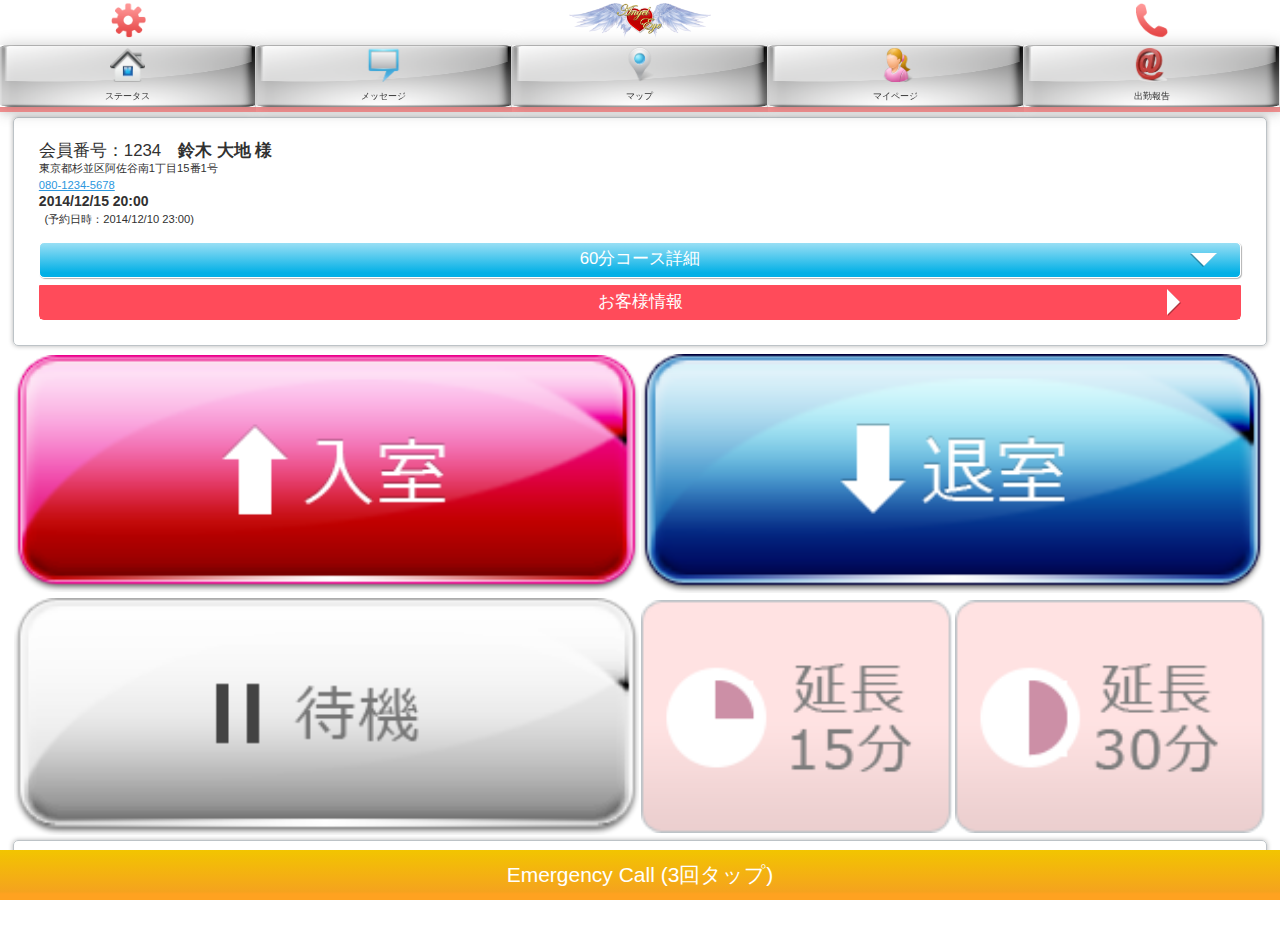
<file: app/src/main/assets/html/index.html>
<!DOCTYPE html>
<html lang="ja">
<head>
<meta charset="UTF-8" />
<meta name="keywords" content="">
<meta name="description" content="">
<meta name="viewport" content="width=device-width,initial-scale=1.0,minimum-scale=1.0,maximum-scale=1.0,user-scalable=no">
<title>Angel Eye-エンジェルアイ-</title>
<link href="css/style.css" rel="stylesheet" type="text/css" />
<link rel="apple-touch-icon" href="img/common/webclip.png" />
<script type="text/javascript">
	var date = new Date();
	var day = date.getDate();
	var month = date.getMonth()+1;
	var year = date.getFullYear();
	var hour = date.getHours()+":"+date.getMinutes();
	var today = year+"-"+month+"-"+day+" "+hour;
	
	function emergency(){ 
		Android.emergencyCall(today);
	}

	function enter(){
		Android.reservation("2015-04-03");
		/*var view = '<table><tr><td nowrap="nowrap" class="title">現在時刻</td>'+
		'<td nowrap="nowrap" class="time">'+22：55+'</td></tr><tr>'+
		'<td nowrap="nowrap" class="title">シャワーまで</td><td nowrap="nowrap" class="time">'
		+00：35+'</td></tr><tr><td nowrap="nowrap" class="entry_time"><span>入室</span>'+
		hour+'</td><td nowrap="nowrap" class="finish_time"><span>終了</span>'+
		23:30+'</td></tr></table>';
	}
	function finished(){
		var view = '<table><tr><td nowrap="nowrap" class="title">現在時刻</td>'+
		'<td nowrap="nowrap" class="time">'+22：55+'</td></tr><tr>'+
		'<td nowrap="nowrap" class="title">シャワーまで</td><td nowrap="nowrap" class="time">'
		+00：35+'</td></tr><tr><td nowrap="nowrap" class="entry_time"><span>入室</span>'+
		22：30+'</td><td nowrap="nowrap" class="finish_time"><span>終了</span>'+
		hour+'</td></tr></table>';
	}
	function waiting(){
		var view = '<table><tr><td nowrap="nowrap" class="title">現在時刻</td>'+
		'<td nowrap="nowrap" class="time">'+22：55+'</td></tr><tr>'+
		'<td nowrap="nowrap" class="title">シャワーまで</td><td nowrap="nowrap" class="time">'
		+00：35+'</td></tr><tr><td nowrap="nowrap" class="entry_time"><span>入室</span>'+
		22：30+'</td><td nowrap="nowrap" class="finish_time"><span>終了</span>'+
		23:30+'</td></tr></table>';
	}
	function longFif(){
		var view = '<table><tr><td nowrap="nowrap" class="title">現在時刻</td>'+
		'<td nowrap="nowrap" class="time">'+22：55+'</td></tr><tr>'+
		'<td nowrap="nowrap" class="title">シャワーまで</td><td nowrap="nowrap" class="time">'
		+00：35+'</td></tr><tr><td nowrap="nowrap" class="entry_time"><span>入室</span>'+
		22：30+'</td><td nowrap="nowrap" class="finish_time"><span>終了</span>'+
		23:30+'</td></tr></table>';
	}
	function longThi(){
		var view = '<table><tr><td nowrap="nowrap" class="title">現在時刻</td>'+
		'<td nowrap="nowrap" class="time">'+22：55+'</td></tr><tr>'+
		'<td nowrap="nowrap" class="title">シャワーまで</td><td nowrap="nowrap" class="time">'
		+00：35+'</td></tr><tr><td nowrap="nowrap" class="entry_time"><span>入室</span>'+
		22：30+'</td><td nowrap="nowrap" class="finish_time"><span>終了</span>'+
		23:30+'</td></tr></table>';*/
	}
</script>
</head>
<body>
<div id="wrapper">
  <header>
    <nav id="top_nav">
      <ul>
        <li class="states"><a href="states.html"><img src="img/common/icon_states.png" alt="states"></a></li>
        <li class="logo"><a href="index.html"><img src="img/common/logo.png" alt="logo"></a></li>
        <li class="tel"><a onClick="Android.call()"><img src="img/common/icon_tel.png" alt="tel"></a></li>
      </ul>
    </nav>
    <nav id="globalNav">
      <ul>
        <li><a href="index.html"><img src="img/common/icon_home.png" alt="ステータス"><br>
          ステータス</a></li>
        <li><a href="message.html"><img src="img/common/icon_message.png" alt="メッセージ"><br>
          メッセージ</a></li>
        <li><a href="map.html"><img src="img/common/icon_map.png" alt="マップ"><br>
          マップ</a></li>
        <li><a href="mypage.html"><img src="img/common/icon_mypage.png" alt="マイページ"><br>
          マイページ</a></li>
        <li><a href="mail.html" target="_blank"><img src="img/common/icon_mail.png" alt="出勤報告"><br>
          出勤報告</a></li>
      </ul>
    </nav>
  </header>
  <!--//header-->
 <script type="text/javascript" src="js/jquery.min.js"></script>
<script type="text/javascript" src="js/jquery-ui.js"></script>
<script type="text/javascript" src="js/opacity-rollover2.1.js"></script>
<script type="text/javascript" src="js/common.js"></script>
  <div id="contents">
    <div class="states_customer">
      <div class="box">
        <p class="name">会員番号：1234<span>鈴木 大地 様</span></p>

        <p class="address">東京都杉並区阿佐谷南1丁目15番1号</p>

        <p class="tel"><a href="tel:184-080-1234-5678">080-1234-5678</a></p>

        <p class="date"><strong>2014/12/15 20:00</strong><br>

          <span>(予約日時：2014/12/10 23:00)</span></p>

        <div id="accodion">

          <div id="states_customerBtn"><a href="#">60分コース詳細</a></div>

          <div id="states_customerDetails">

            <table>
              <tr>
                <td nowrap="nowrap" class="details">コース：16,000円<br>
                  指名：1,000円<br>
                  交通費：2,000円</td>
                <td nowrap="nowrap" class="total">19,000円</td>
              </tr>
            </table>
          </div>
          <!--//states_customer_details-->
        </div>
        <div class="btn_states"><a href="states_customer.html">お客様情報</a></div>
      </div>
      <!--//states_customer-->
    </div>
    <!--//states_customer-->
    <div id="main_btn">
      <table>
        <tr>
          <td width="50%"><a onClick="enter()"><img src="img/top/btn_entry.png" alt="入室"></a></td>
          <td colspan="2"><a onClick="finished()"><img src="img/top/btn_out.png" alt="退室"></a></td>
        </tr>
        <tr>
          <td><a onClick="waiting()"><img src="img/top/btn_stop.png" alt="待機"></a></td>
          <td width="25%"><a onClick="longFif()"><img src="img/top/btn_15.png" alt="延長１５分"></a></td>
          <td width="25%"><a onClick="longThi()"><img src="img/top/btn_30.png" alt="延長３０分"></a></td>
        </tr>
      </table>
    </div>
    <!--//main_btn-->
    <div id="timer">
    </div>
  </div>
  <!--//contents-->
</div>
<!--/wrapper-->
<div id="emergency"><a onClick="emergency()">Emergency Call (3回タップ)</a></div>
</body>
</html>
</file>
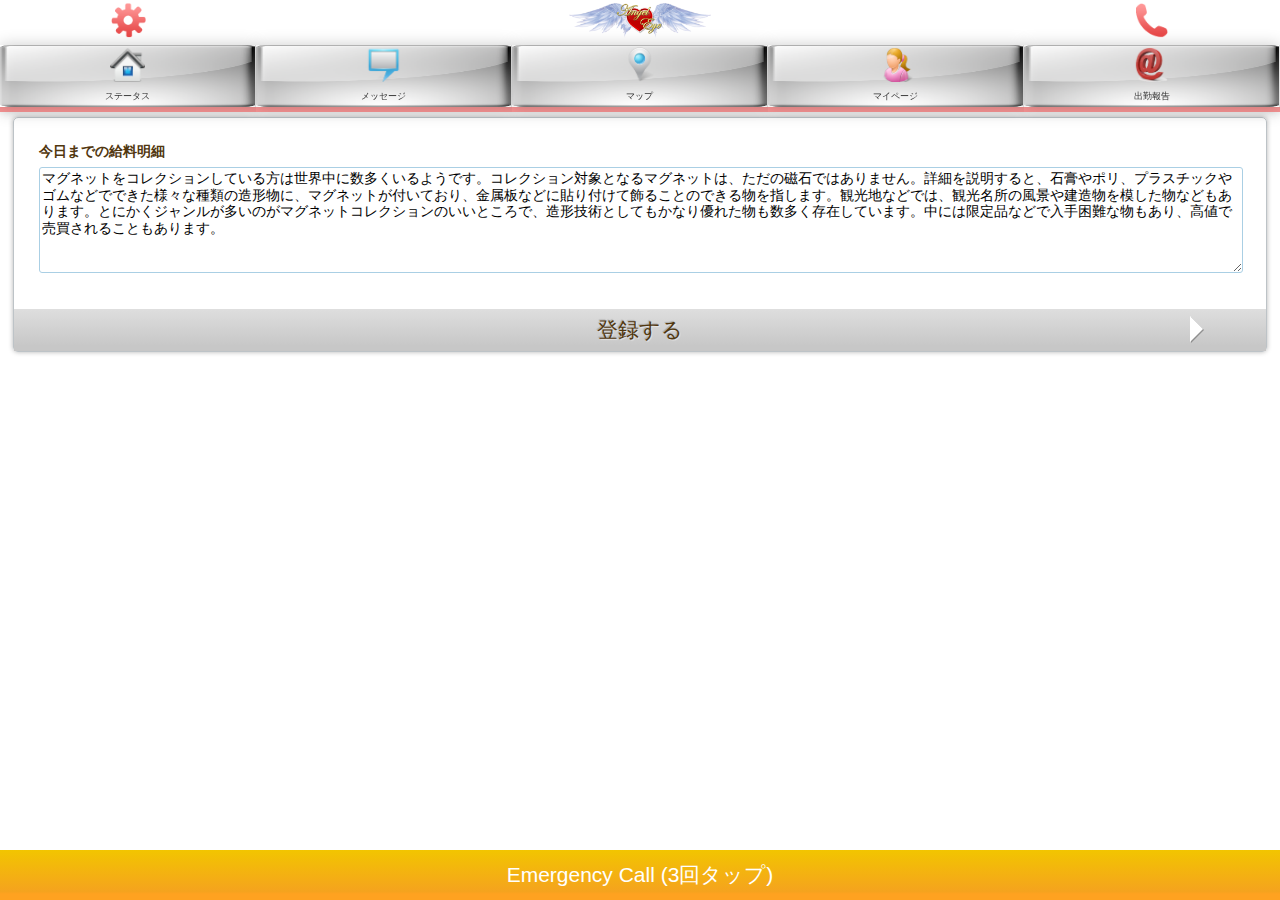
<file: app/src/main/assets/html/edit_memo.html>
<!DOCTYPE html>
<html lang="ja">
<head>
<meta charset="UTF-8" />
<meta name="keywords" content="">
<meta name="description" content="">
<meta name="viewport" content="width=device-width,initial-scale=1.0,minimum-scale=1.0,maximum-scale=1.0,user-scalable=no">
<title>Angel Eye-エンジェルアイ-</title>
<link href="css/style.css" rel="stylesheet" type="text/css" />
<script type="text/javascript">
function emergency(){ 
		var date = new Date();
		var day = date.getDate();
		var month = date.getMonth()+1;
		var year = date.getFullYear();
		var hour = date.getHours()+":"+date.getMinutes();
		var today = year+"-"+month+"-"+day+" "+hour;
		Android.emergencyCall(today);
	}
</script>
</head>
<body>
<div id="wrapper">
  <header>
    <nav id="top_nav">
      <ul>
        <li class="states"><a href="states.html"><img src="img/common/icon_states.png" alt="states"></a></li>
        <li class="logo"><a href="index.html"><img src="img/common/logo.png" alt="logo"></a></li>
        <li class="tel"><a onClick="Android.call()"><img src="img/common/icon_tel.png" alt="tel"></a></li>
      </ul>
    </nav>
    <nav id="globalNav">
      <ul>
        <li><a href="index.html"><img src="img/common/icon_home.png" alt="ステータス"><br>
          ステータス</a></li>
        <li><a href="message.html"><img src="img/common/icon_message.png" alt="メッセージ"><br>
          メッセージ</a></li>
        <li><a href="map.html"><img src="img/common/icon_map.png" alt="マップ"><br>
          マップ</a></li>
        <li><a href="mypage.html"><img src="img/common/icon_mypage.png" alt="マイページ"><br>
          マイページ</a></li>
        <li><a href="mail.html" target="_blank"><img src="img/common/icon_mail.png" alt="出勤報告"><br>
          出勤報告</a></li>
      </ul>
    </nav>
  </header>
  <!--//header-->
<script type="text/javascript" src="js/jquery.min.js"></script>
<script type="text/javascript" src="js/opacity-rollover2.1.js"></script>
  <div id="contents">
    <div class="memo">
      <div class="box">
        <h3>今日までの給料明細</h3>
        <textarea name="memo" cols="" rows="" class="wm h100" >マグネットをコレクションしている方は世界中に数多くいるようです。コレクション対象となるマグネットは、ただの磁石ではありません。詳細を説明すると、石膏やポリ、プラスチックやゴムなどでできた様々な種類の造形物に、マグネットが付いており、金属板などに貼り付けて飾ることのできる物を指します。観光地などでは、観光名所の風景や建造物を模した物などもあります。とにかくジャンルが多いのがマグネットコレクションのいいところで、造形技術としてもかなり優れた物も数多く存在しています。中には限定品などで入手困難な物もあり、高値で売買されることもあります。</textarea>
      </div>
      <div class="btn_edit"><a href="states_customer.html">登録する</a></div>
    </div>
  </div>
  <!--//contents-->
</div>
<!--/wrapper-->
<div id="emergency"><a onClick="emergency()">Emergency Call (3回タップ)</a></div>
</body>
</html>
</file>
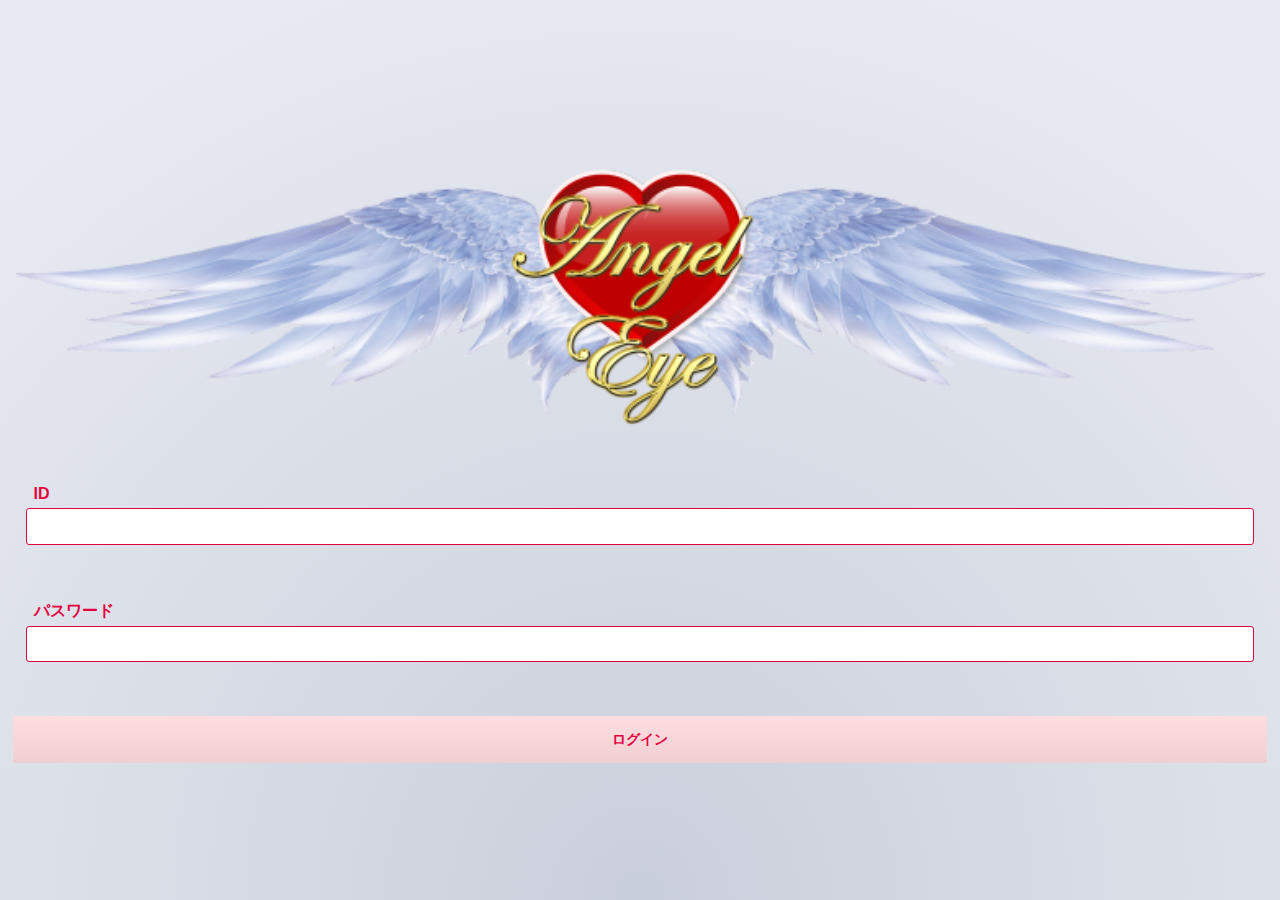
<file: app/src/main/assets/html/login.html>
<!DOCTYPE html>
<html lang="ja">
<head>
<meta charset="UTF-8" />
<meta name="keywords" content="">
<meta name="description" content="">
<meta name="viewport" content="width=device-width,initial-scale=1.0,minimum-scale=1.0,maximum-scale=1.0,user-scalable=no">
<title>Angel Eye-エンジェルアイ-</title>
<link href="css/style.css" rel="stylesheet" type="text/css" />
<script type="text/javascript">
	function login(){
		var id = document.form.id.value;
		var psw = document.form.password.value;
		if(Android.progress(id,psw)){
			window.open('index.html','_self');
		}
	}
</script>
</head>
<body class="login">
<div class="login_box" >
  <div class="inner cf" >
  <h1><img src="img/common/login.png" alt="Angel Eye-エンジェルアイ-"></h1>
    <form name="form" onSubmit="login(); return false">
      <div class="box user_name">
        <label><span>ID</span>
        <input type="text" name="id" value=""></label>
      </div>
      <div class="box user_name">
        <label><span>パスワード</span>
        <input type="password" name="password" value=""></label>
      </div>
    </form>
    <p align="center"><a onClick="login()" class="btn_login">ログイン</a></p>
  </div>
</div>
<!-- //login_box -->
</body>
</html>
</file>
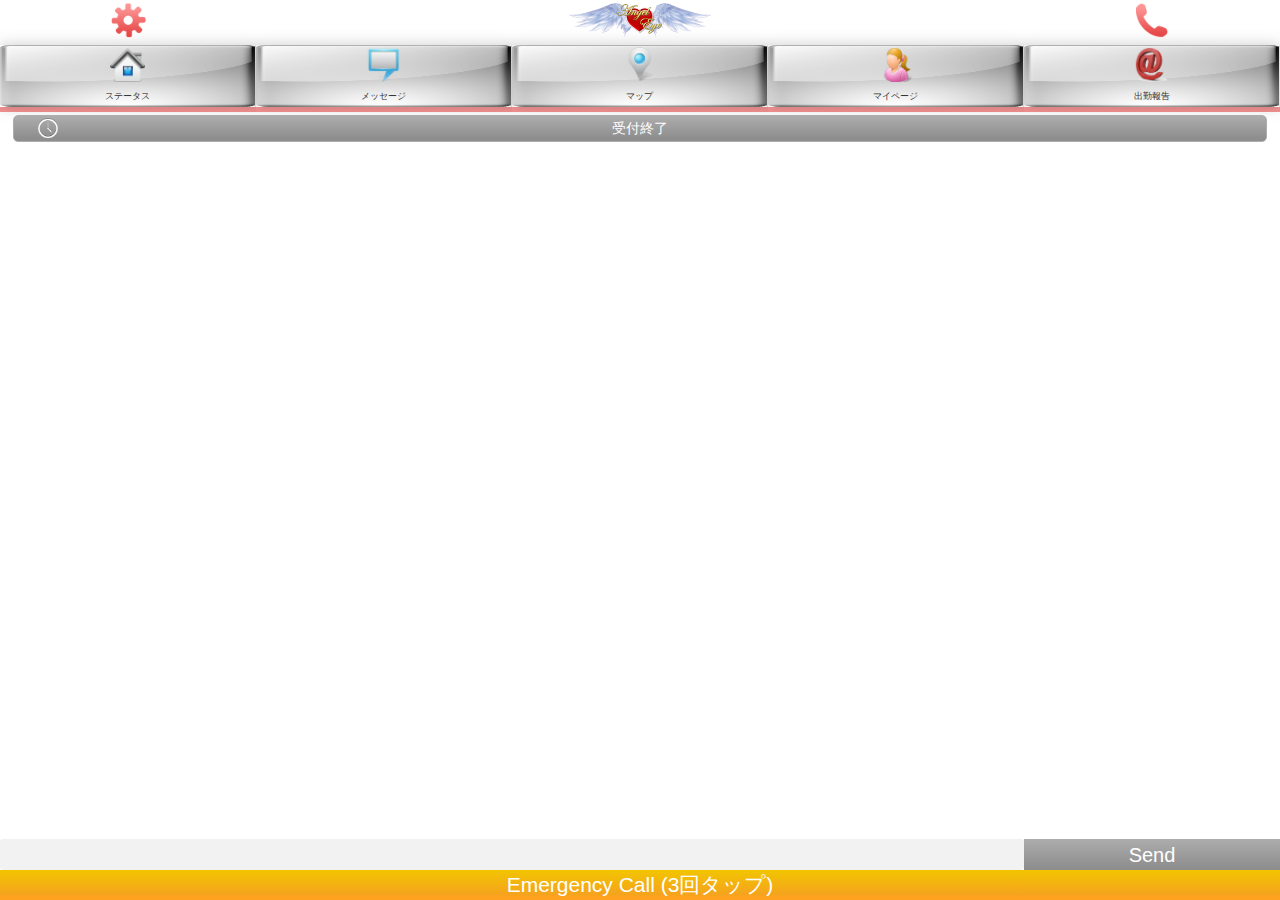
<file: app/src/main/assets/html/message.html>
<!DOCTYPE html>
<html lang="ja">
<head>
<meta charset="UTF-8" />
<meta name="keywords" content="">
<meta name="description" content="">
<meta name="viewport" content="width=device-width,initial-scale=1.0,minimum-scale=1.0,maximum-scale=1.0,user-scalable=no">
<title>Angel Eye-エンジェルアイ-</title>
<link href="css/style.css" rel="stylesheet" type="text/css" />
<script type="text/javascript">
	function emergency(){ 
		var date = new Date();
		var day = date.getDate();
		var month = date.getMonth()+1;
		var year = date.getFullYear();
		var hour = date.getHours()+":"+date.getMinutes();
		var today = year+"-"+month+"-"+day+" "+hour;
		Android.emergencyCall(today);
	}
	function load(){
		var history = Android.msgHistory();
		history = JSON.parse(history);
		var view = document.getElementById("space").innerHTML;
		
		for(var i=0; i<history.length ; i++){
			var test = history[i]
			if(test.type=="self"){
				view += '<li class="user"><div class="text">'+test.message
				+'</div><span>'+test.time+'<br>&nbsp;既読</span></li>' ;
			}else{
				view += '<li class="admin"><div class="text">'+test.message
				+'</div><span>'+test.time+'<br>&nbsp;</span></li>' ;
			}
		}
		document.getElementById("space").innerHTML = view;
		window.scrollTo(0,document.body.scrollHeight);
	}
</script>
</head>
<body onLoad="load()">
<div id="wrapper">
  <header style="box-shadow:none">
    <nav id="top_nav">
      <ul>
        <li class="states"><a href="states.html"><img src="img/common/icon_states.png" alt="states"></a></li>
        <li class="logo"><a href="index.html"><img src="img/common/logo.png" alt="logo"></a></li>
        <li class="tel"><a onClick="Android.call()"><img src="img/common/icon_tel.png" alt="tel"></a></li>
      </ul>
    </nav>
    <nav id="globalNav">
      <ul>
        <li><a href="index.html"><img src="img/common/icon_home.png" alt="ステータス"><br>
          ステータス</a></li>
        <li><a href="message.html"><img src="img/common/icon_message.png" alt="メッセージ"><br>
          メッセージ</a></li>
        <li><a href="map.html"><img src="img/common/icon_map.png" alt="マップ"><br>
          マップ</a></li>
        <li><a href="mypage.html"><img src="img/common/icon_mypage.png" alt="マイページ"><br>
          マイページ</a></li>
        <li><a href="mail.html" target="_blank"><img src="img/common/icon_mail.png" alt="出勤報告"><br>
          出勤報告</a></li>
      </ul>
    </nav>
    <div style="padding:3px 1% 0">
     <div id="btn_messge_fin"><a onClick="over()">受付終了</a></div>
    </div>
  </header>
  <!--//header-->
<script type="text/javascript" src="js/jquery.min.js"></script>
<script type="text/javascript" src="js/opacity-rollover2.1.js"></script>
<script type="text/javascript">
		function over(){
			var date = new Date();
			var day = date.getDate();
			var month = date.getMonth()+1;
			var year = date.getFullYear();
			var hour = date.getHours()+":"+date.getMinutes()+":"+date.getSeconds(); 
			var today = year+"-"+month+"-"+day+" "+hour;
			var view = document.getElementById("space").innerHTML;
			view += '<li><div class="last_message">本日の業務は終了いたしました。</div><span>'
			+today+'</span></li>';
		  	document.getElementById("space").innerHTML = view;
			window.scrollTo(0,document.body.scrollHeight);
			Android.sendOver("本日の業務は終了いたしました。",hour);
		}
		function admMsg(msg){
			var view = document.getElementById("space").innerHTML;
			var sns = String(msg);
			view += '<li class="admin"><div class="text">'+sns+'</div><span>20:20<br>&nbsp;</span></li>'
			document.getElementById("space").innerHTML = view;
			window.scrollTo(0,document.body.scrollHeight);
		}
		function send(){
			var date = new Date();
			var day = date.getDate();
			var month = date.getMonth()+1;
			var year = date.getFullYear();
			var hour = date.getHours()+":"+date.getMinutes()+":"+date.getSeconds(); 
			var today = year+"-"+month+"-"+day+" "+hour;
			var sendM = document.form01.input01.value;
			var view = document.getElementById("space").innerHTML;
			view += '<li class="user"><div class="text">'+sendM+'</div><span>20:20<br>&nbsp;既読</span></li>'
			window.scrollTo(0,document.body.scrollHeight);
			document.getElementById("space").innerHTML = view;
			document.form01.input01.value = "";
			Android.sendMsg(sendM, today);
		}
</script>
  <div id="contents" style="position:relative;	top:120px;">
      <div id="messge_area">
        <ul>
            <div id="space"></div>
        </ul>
      </div>
      
  </div>
  <!--//contents-->
</div>
<!--/wrapper-->
<form action="send()" name="form01" id="textMessage" onSubmit="send(); return false">
      <input type="text"  name="input01" autocomplete="off" />
      <a onClick="send()" >Send</a>
</form>
<div id="emergency"><a onClick="emergency()" style="line-height:30px">Emergency Call (3回タップ)</a></div>
</body>
</html>
</file>
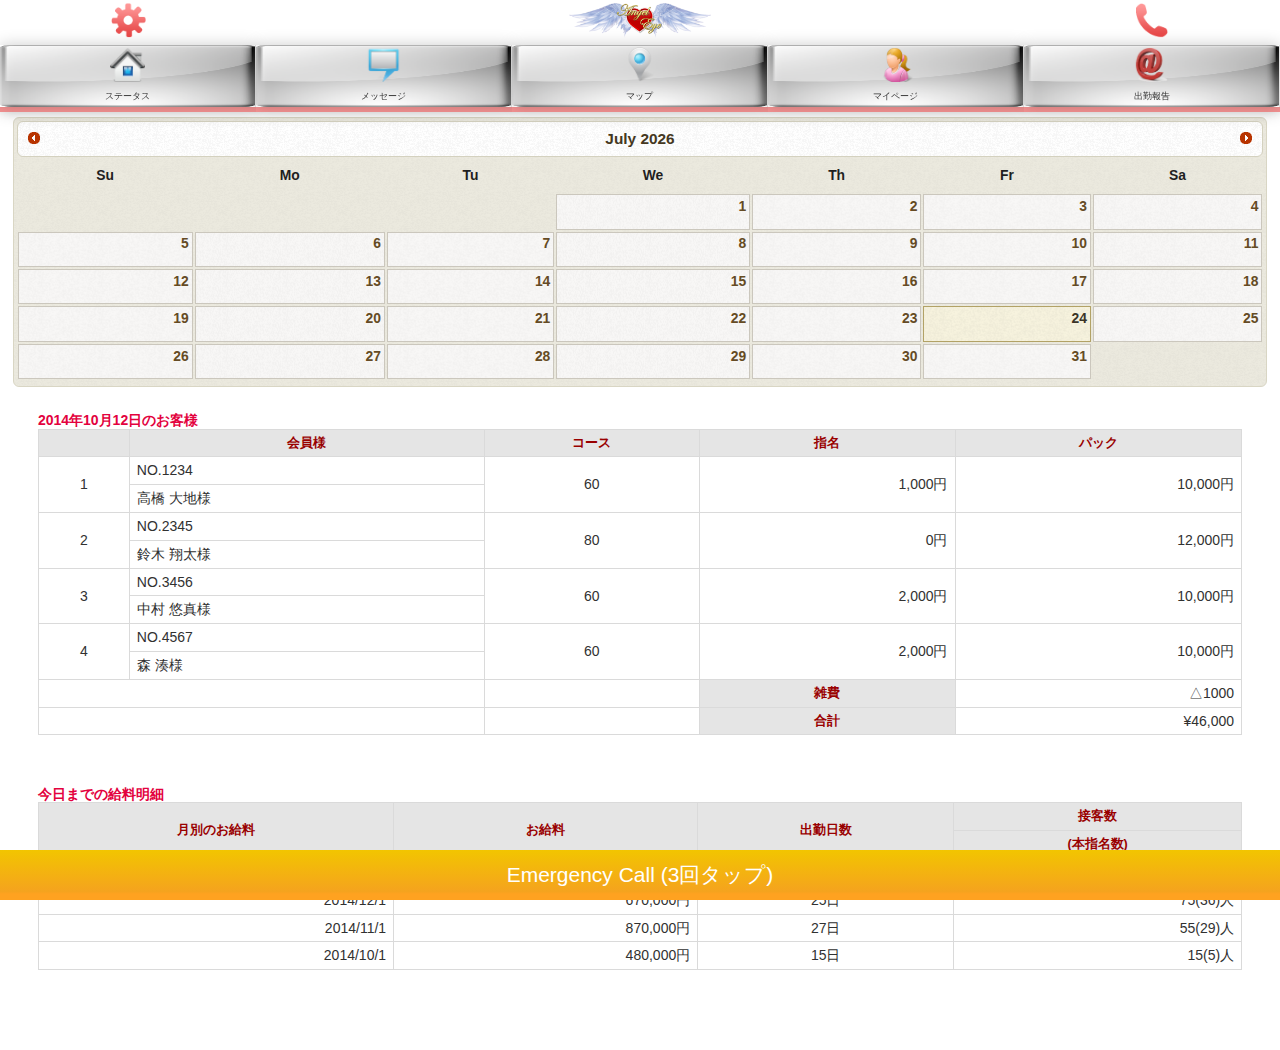
<file: app/src/main/assets/html/mypage.html>
<!DOCTYPE html>
<html lang="ja">
<head>
<meta charset="UTF-8" />
<meta name="keywords" content="">
<meta name="description" content="">
<meta name="viewport" content="width=device-width, initial-scale=1">
<title>Angel Eye-エンジェルアイ-</title>
<link href="css/style.css" rel="stylesheet" type="text/css" />
<script type="text/javascript">
function emergency(){ 
		var date = new Date();
		var day = date.getDate();
		var month = date.getMonth()+1;
		var year = date.getFullYear();
		var hour = date.getHours()+":"+date.getMinutes();
		var today = year+"-"+month+"-"+day+" "+hour;
		Android.emergencyCall(today);
	}
</script>
</head>
<body>
<div id="wrapper">
  <header>
    <nav id="top_nav">
      <ul>
        <li class="states"><a href="states.html"><img src="img/common/icon_states.png" alt="states"></a></li>
        <li class="logo"><a href="index.html"><img src="img/common/logo.png" alt="logo"></a></li>
        <li class="tel"><a onClick="Android.call()"><img src="img/common/icon_tel.png" alt="tel"></a></li>
      </ul>
    </nav>
    <nav id="globalNav">
      <ul>
        <li><a href="index.html"><img src="img/common/icon_home.png" alt="ステータス"><br>
          ステータス</a></li>
        <li><a href="message.html"><img src="img/common/icon_message.png" alt="メッセージ"><br>
          メッセージ</a></li>
        <li><a href="map.html"><img src="img/common/icon_map.png" alt="マップ"><br>
          マップ</a></li>
        <li><a href="mypage.html"><img src="img/common/icon_mypage.png" alt="マイページ"><br>
          マイページ</a></li>
        <li><a href="mail.html" target="_blank"><img src="img/common/icon_mail.png" alt="出勤報告"><br>
          出勤報告</a></li>
      </ul>
    </nav>
  </header>
  <!--//header-->
 <script type="text/javascript" src="js/jquery.min.js"></script>
<script type="text/javascript" src="js/jquery-ui.js"></script>
<script type="text/javascript" src="js/opacity-rollover2.1.js"></script>
<script type="text/javascript" src="js/common.js"></script>
  <div id="contents">
    <div id="datepicker"></div>
    <div class="box">
    <h3>2014年10月12日のお客様</h3>
      <table class="table_horizon">
      <tr>
        <th nowrap></th>
        <th colspan="2" nowrap>会員様</th>
        <th nowrap>コース</th>
        <th nowrap>指名 </th>
        <th nowrap>パック </th>
      </tr>

      <tr>
        <td rowspan="2" class="cen">1</td>
        <td colspan="2">NO.1234</td>
        <td rowspan="2" align="right" class="cen">60</td>
        <td rowspan="2" align="right">1,000円</td>
        <td rowspan="2" align="right">10,000円</td>
      </tr>
      <tr>
        <td colspan="2">高橋    大地様</td>
      </tr>
      <tr>
        <td rowspan="2" class="cen">2</td>
        <td colspan="2">NO.2345</td>
        <td rowspan="2" align="right" class="cen">80</td>
        <td rowspan="2" align="right">0円</td>
        <td rowspan="2" align="right">12,000円</td>
      </tr>
      <tr>
        <td colspan="2">鈴木 翔太様</td>
      </tr>
      <tr>
        <td rowspan="2" class="cen">3</td>
        <td colspan="2">NO.3456</td>
        <td rowspan="2" align="right" class="cen">60</td>
        <td rowspan="2" align="right">2,000円</td>
        <td rowspan="2" align="right">10,000円</td>
      </tr>
      <tr>
        <td colspan="2">中村 悠真様</td>
      </tr>
      <tr>
        <td rowspan="2" class="cen">4</td>
        <td colspan="2">NO.4567</td>
        <td rowspan="2" align="right" class="cen">60</td>
        <td rowspan="2" align="right">2,000円</td>
        <td rowspan="2" align="right">10,000円</td>
      </tr>
      <tr>
        <td colspan="2">森 湊様</td>
      </tr>
      </tbody>
      <tfoot>
      <tr>
        <td colspan="3"></td>
        <td></td>
        <th nowrap>雑費 </th>
        <td align="right">△1000 </td>
      </tr>
      <tr>
        <td colspan="3"></td>
        <td></td>
        <th nowrap>合計 </th>
        <td align="right">¥46,000</td>
      </tr>
      </tfoot>
    </table>
    </div>
    <div class="box">
    <h3>今日までの給料明細</h3>
    <table class="table_horizon">
      <tr>
        <th colspan="2" rowspan="2" nowrap>月別のお給料</th>
        <th colspan="2" rowspan="2" nowrap>お給料</th>
        <th rowspan="2" nowrap>出勤日数</th>
        <th nowrap>接客数</th>
      </tr>
      <tr>
        <th nowrap>(本指名数)</th>
      </tr>
      <tr>
        <td colspan="2" align="right">2015/1/1</td>
        <td colspan="2" align="right">520,000円</td>
        <td class="cen">20日</td>
        <td align="right">67(10)人</td>
      </tr>
      <tr>
        <td colspan="2" align="right">2014/12/1</td>
        <td colspan="2" align="right">670,000円</td>
        <td class="cen">25日</td>
        <td align="right">75(36)人</td>
      </tr>
      <tr>
        <td colspan="2" align="right">2014/11/1</td>
        <td colspan="2" align="right">870,000円</td>
        <td class="cen">27日</td>
        <td align="right">55(29)人</td>
      </tr>
      <tr>
        <td colspan="2" align="right">2014/10/1</td>
        <td colspan="2" align="right">480,000円</td>
        <td class="cen">15日</td>
        <td align="right">15(5)人</td>
      </tr>
    </table>
    </div>
  </div>
  <!--//contents-->
</div>
<!--/wrapper-->
<div id="emergency"><a onClick="emergency()">Emergency Call (3回タップ)</a></div>
</body>
</html>
</file>
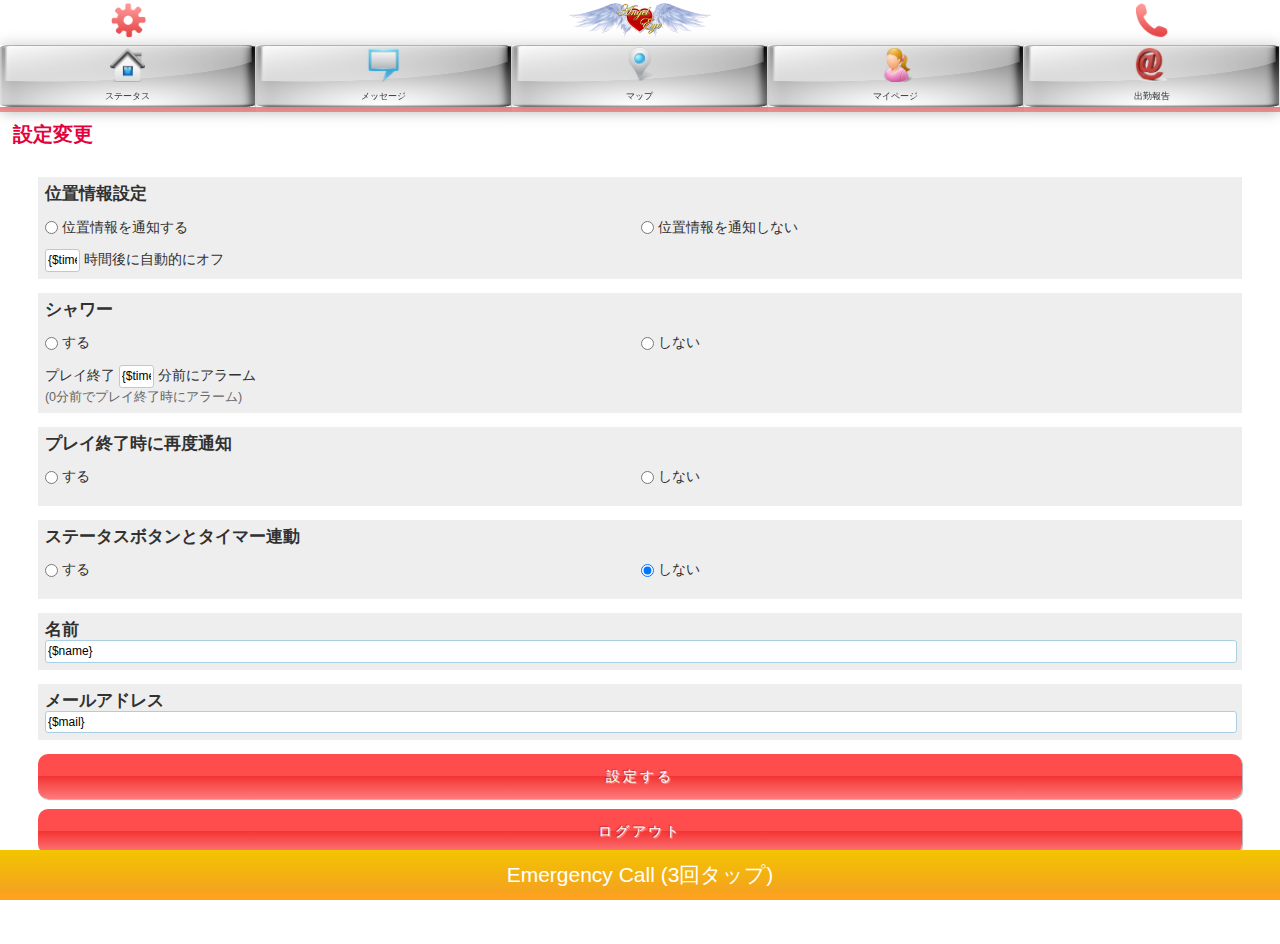
<file: app/src/main/assets/html/states.html>
<!DOCTYPE html>
<html lang="ja">
<head>
<meta charset="UTF-8" />
<meta name="keywords" content="">
<meta name="description" content="">
<meta name="viewport" content="width=device-width,initial-scale=1.0,minimum-scale=1.0,maximum-scale=1.0,user-scalable=no">
<title>Angel Eye-エンジェルアイ-</title>
<link href="css/style.css" rel="stylesheet" type="text/css" />
<script type="text/javascript">
function emergency(){ 
		var date = new Date();
		var day = date.getDate();
		var month = date.getMonth()+1;
		var year = date.getFullYear();
		var hour = date.getHours()+":"+date.getMinutes();
		var today = year+"-"+month+"-"+day+" "+hour;
		Android.emergencyCall(today);
	}
function logout(){
	Android.logOut();
}
</script>
</head>
<body>
<div id="wrapper">
  <header>
    <nav id="top_nav">
      <ul>
        <li class="states"><a href="states.html"><img src="img/common/icon_states.png" alt="states"></a></li>
        <li class="logo"><a href="index.html"><img src="img/common/logo.png" alt="logo"></a></li>
        <li class="tel"><a onClick="Android.call()"><img src="img/common/icon_tel.png" alt="tel"></a></li>
      </ul>
    </nav>
    <nav id="globalNav">
      <ul>
        <li><a href="index.html"><img src="img/common/icon_home.png" alt="ステータス"><br>
          ステータス</a></li>
        <li><a href="message.html"><img src="img/common/icon_message.png" alt="メッセージ"><br>
          メッセージ</a></li>
        <li><a href="map.html"><img src="img/common/icon_map.png" alt="マップ"><br>
          マップ</a></li>
        <li><a href="mypage.html"><img src="img/common/icon_mypage.png" alt="マイページ"><br>
          マイページ</a></li>
        <li><a href="mail.html" target="_blank"><img src="img/common/icon_mail.png" alt="出勤報告"><br>
          出勤報告</a></li>
      </ul>
    </nav>
  </header>
  <!--//header-->
 <script type="text/javascript" src="js/jquery.min.js"></script>
<script type="text/javascript" src="js/opacity-rollover2.1.js"></script>
  <div id="contents">
  <h2>設定変更</h2>
    <div class="box">
      <form action="" method="post">
        <div class="set">
          <h4>位置情報設定</h4>
          <label>
            <input name="gps" type="radio" id="gps_0" value="1">
            位置情報を通知する</label>
          <label>
            <input name="gps" type="radio" id="gps_1" value="2" checked>
            位置情報を通知しない</label>
          <br>
          <input name="time" type="text" value="{$time}" size="2" maxlength="2">
          時間後に自動的にオフ </div>
        <div class="set">
          <h4>シャワー</h4>
          <label>
            <input type="radio" name="gps" value="1" id="gps_0">
            する</label>
          <label>
            <input name="gps" type="radio" id="gps_1" value="2" checked>
            しない</label>
          <br>
          プレイ終了
          <input name="time" type="text" value="{$time}" size="2" maxlength="2">
          分前にアラーム<br>
          <span class="sample">(0分前でプレイ終了時にアラーム)</span> </div>
        <div class="set">
          <h4>プレイ終了時に再度通知</h4>
          <label>
            <input type="radio" name="gps" value="1" id="gps_0">
            する</label>
          <label>
            <input name="gps" type="radio" id="gps_1" value="2" checked>
            しない</label>
          <br>
        </div>
        <div class="set">
          <h4>ステータスボタンとタイマー連動</h4>
          <label>
            <input type="radio" name="gps" value="1" id="gps_0">
            する</label>
          <label>
            <input name="gps" type="radio" id="gps_1" value="2" checked>
            しない</label>
          <br>
        </div>
        <div class="set">
          <h4>名前</h4>
          <input type="text" name="name" id="name" value="{$name}" class="wm">
        </div>
        <div class="set">
          <h4>メールアドレス</h4>
          <input name="mail" type="text" value="{$mail}" class="wm" id="mail">
        </div>
        <div class="btn_center"> <a href="#" class="btn">設定する</a> </div>
        <div class="btn_center"> <a href="#" class="btn" onClick="logout()">ログアウト</a> </div>
      </form>
    </div>
  </div>
  <!--//contents-->
</div>
<!--/wrapper-->
<div id="emergency"><a onClick="emergency()">Emergency Call (3回タップ)</a></div>
</body>
</html>
</file>
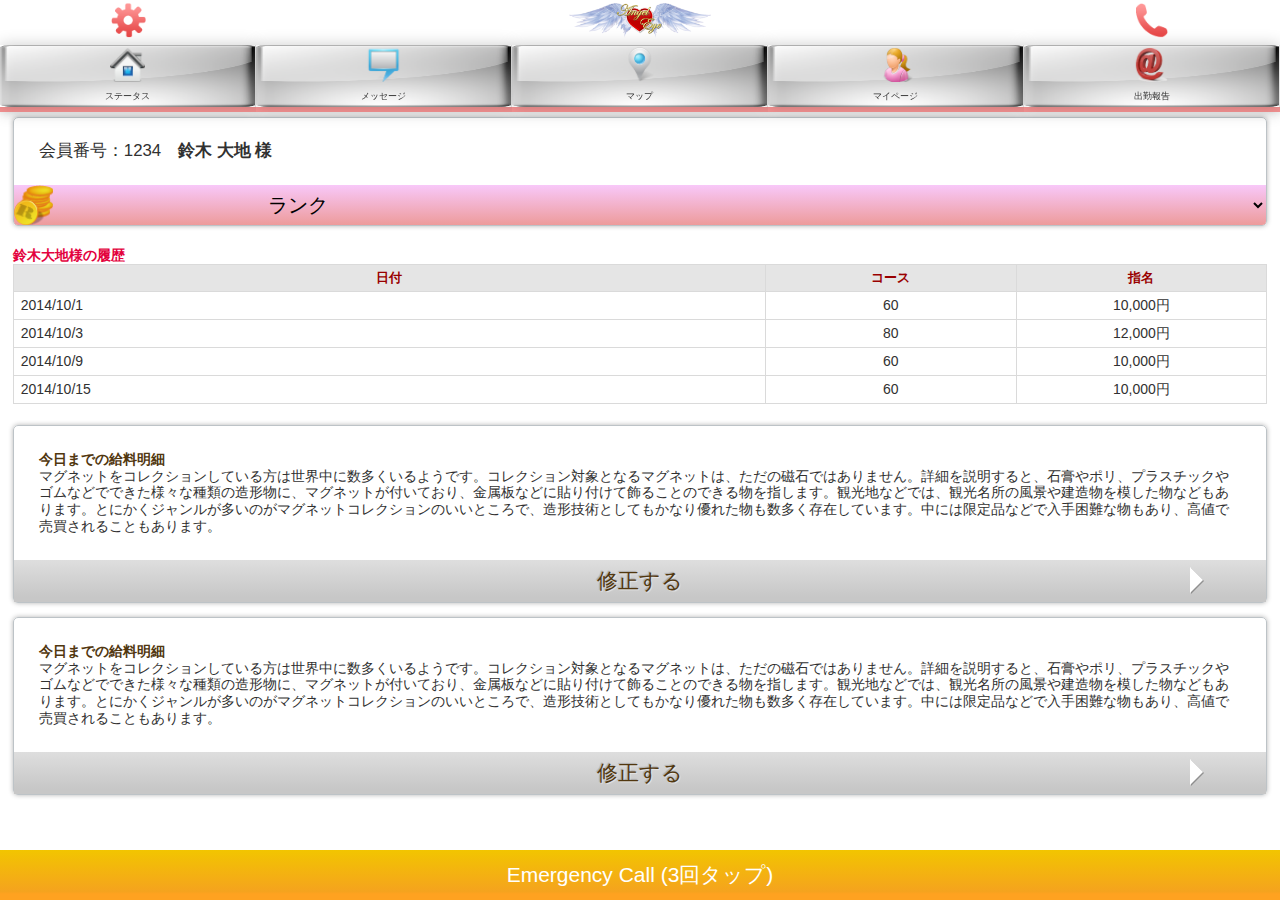
<file: app/src/main/assets/html/states_customer.html>
<!DOCTYPE html>
<html lang="ja">
<head>
<meta charset="UTF-8" />
<meta name="keywords" content="">
<meta name="description" content="">
<meta name="viewport" content="width=device-width,initial-scale=1.0,minimum-scale=1.0,maximum-scale=1.0,user-scalable=no">
<title>Angel Eye-エンジェルアイ-</title>
<link href="css/style.css" rel="stylesheet" type="text/css" />
<script type="text/javascript">
function emergency(){ 
		var date = new Date();
		var day = date.getDate();
		var month = date.getMonth()+1;
		var year = date.getFullYear();
		var hour = date.getHours()+":"+date.getMinutes();
		var today = year+"-"+month+"-"+day+" "+hour;
		Android.emergencyCall(today);
	}
</script>
</head>
<body>
<div id="wrapper">
  <header>
    <nav id="top_nav">
      <ul>
        <li class="states"><a href="states.html"><img src="img/common/icon_states.png" alt="states"></a></li>
        <li class="logo"><a href="index.html"><img src="img/common/logo.png" alt="logo"></a></li>
        <li class="tel"><a onClick="Android.call()"><img src="img/common/icon_tel.png" alt="tel"></a></li>
      </ul>
    </nav>
    <nav id="globalNav">
      <ul>
        <li><a href="index.html"><img src="img/common/icon_home.png" alt="ステータス"><br>
          ステータス</a></li>
        <li><a href="message.html"><img src="img/common/icon_message.png" alt="メッセージ"><br>
          メッセージ</a></li>
        <li><a href="map.html"><img src="img/common/icon_map.png" alt="マップ"><br>
          マップ</a></li>
        <li><a href="mypage.html"><img src="img/common/icon_mypage.png" alt="マイページ"><br>
          マイページ</a></li>
        <li><a href="mail.html" target="_blank"><img src="img/common/icon_mail.png" alt="出勤報告"><br>
          出勤報告</a></li>
      </ul>
    </nav>
  </header>
  <!--//header-->
 <script type="text/javascript" src="js/jquery.min.js"></script>
<script type="text/javascript" src="js/opacity-rollover2.1.js"></script>
  <div id="contents">
    <div class="states_customer">
      <div class="box">
        <p class="name">会員番号：1234<span>鈴木 大地 様</span></p>
      </div>
      <div id="rank_customer">
        <form action="" id="" method="post" name="rank">
          <select name="rank" id="" class="">
            <option value="0" selected disabled>ランク</option>
            <option value="1">S</option>
            <option value="2">A</option>
            <option value="3">B</option>
            <option value="4">C</option>
          </select>
        </form>
      </div>
    </div>
    <!--//states_customer-->
    <div class="box table">
      <h3>鈴木大地様の履歴</h3>
      <table class="table_horizon">
        <tr>
          <th scope="col">日付</th>
          <th width="20%" scope="col">コース</th>
          <th width="20%" scope="col">指名</th>
        </tr>
        <tr>
          <td nowrap>2014/10/1<br></td>
          <td class="cen">60</td>
          <td nowrap class="cen">10,000円</td>
        </tr>
        <tr>
          <td nowrap>2014/10/3<br></td>
          <td class="cen">80</td>
          <td nowrap class="cen">12,000円</td>
        </tr>
        <tr>
          <td nowrap>2014/10/9<br></td>
          <td class="cen">60</td>
          <td nowrap class="cen">10,000円</td>
        </tr>
        <tr>
          <td nowrap>2014/10/15<br></td>
          <td class="cen">60</td>
          <td nowrap class="cen">10,000円</td>
        </tr>
      </table>
    </div>
    <div class="memo">
      <div class="box">
        <h3>今日までの給料明細</h3>
        <p>マグネットをコレクションしている方は世界中に数多くいるようです。コレクション対象となるマグネットは、ただの磁石ではありません。詳細を説明すると、石膏やポリ、プラスチックやゴムなどでできた様々な種類の造形物に、マグネットが付いており、金属板などに貼り付けて飾ることのできる物を指します。観光地などでは、観光名所の風景や建造物を模した物などもあります。とにかくジャンルが多いのがマグネットコレクションのいいところで、造形技術としてもかなり優れた物も数多く存在しています。中には限定品などで入手困難な物もあり、高値で売買されることもあります。</p>
      </div>
      <div class="btn_edit"><a href="edit_memo.html">修正する</a></div>
    </div>
    <div class="memo">
      <div class="box">
        <h3>今日までの給料明細</h3>
        <p>マグネットをコレクションしている方は世界中に数多くいるようです。コレクション対象となるマグネットは、ただの磁石ではありません。詳細を説明すると、石膏やポリ、プラスチックやゴムなどでできた様々な種類の造形物に、マグネットが付いており、金属板などに貼り付けて飾ることのできる物を指します。観光地などでは、観光名所の風景や建造物を模した物などもあります。とにかくジャンルが多いのがマグネットコレクションのいいところで、造形技術としてもかなり優れた物も数多く存在しています。中には限定品などで入手困難な物もあり、高値で売買されることもあります。</p>
      </div>
      <div class="btn_edit"><a href="edit_memo.html">修正する</a></div>
    </div>
  </div>
  <!--//contents-->
</div>
<!--/wrapper-->
<div id="emergency"><a onClick="emergency()">Emergency Call (3回タップ)</a></div>
</body>
</html>
</file>
<file: app/src/main/assets/html/css/style.css>
@charset "utf-8";
@import url("reset-min.css");
@import url("jquery-ui.css");
@import url("common.css");
@import url("base.css");
@import url("top.css");
@import url("page.css");
@import url("pghack.css");
</file>
